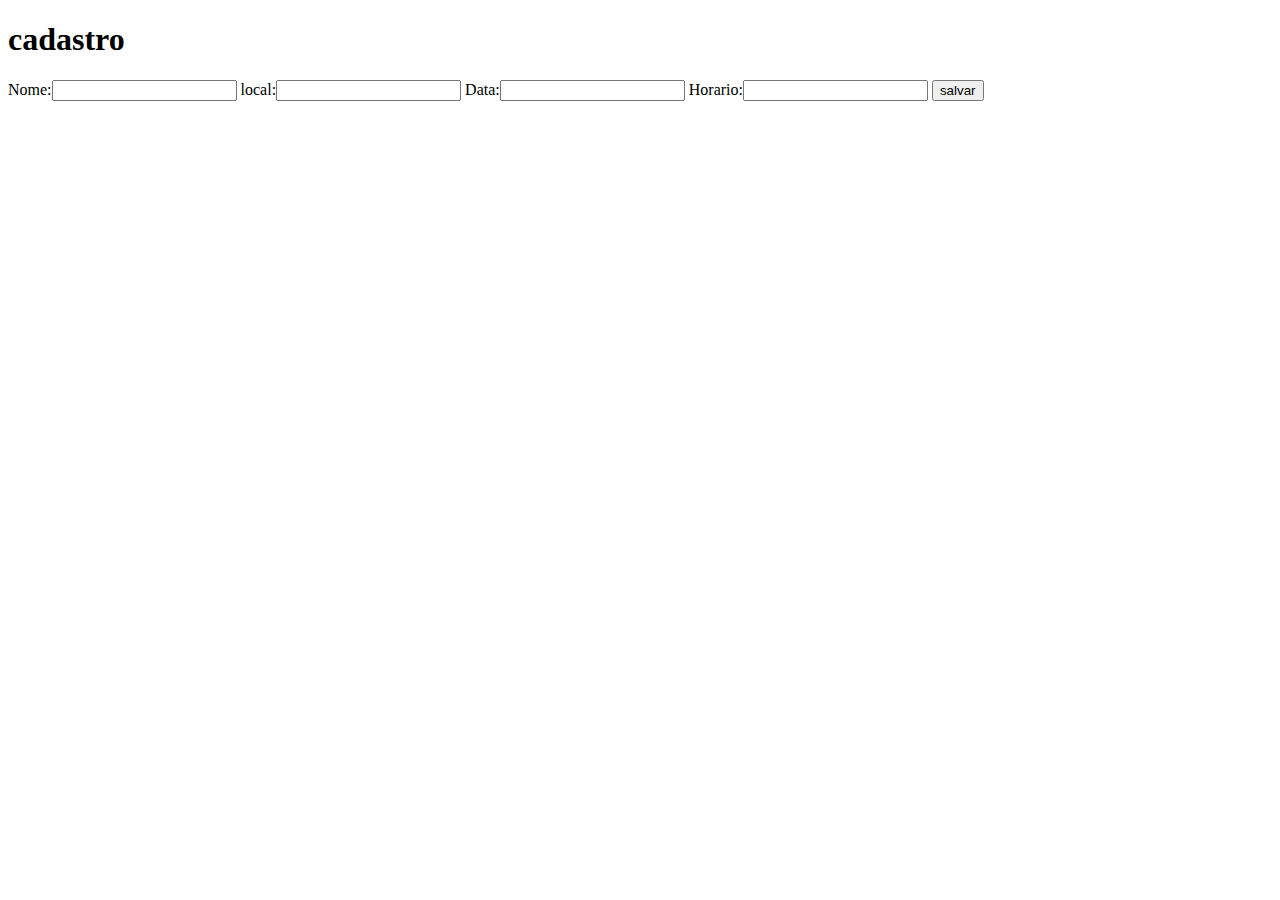
<file: target/classes/templates/evento/formEvento.html>
<!DOCTYPE html>
<html xmlns:th="http://thymeleaf.org"
	  xmlns:layout="http://www.ultraq.net.nz/thymeleaf/layout">
<head>
	<title>EventosApp</title>
	
</head>
<body>

<h1>cadastro</h1>
<form method= "post">
	Nome:<input type ="text" value="" name="nome"/>
	local:<input type ="text" value="" name="local"/>
	Data:<input type ="text" value="" name="data"/>
	Horario:<input type ="text" value="" name="horario"/>
	
	<button type="submit">salvar</button>	

</form>
</body>
</html>
</file>
